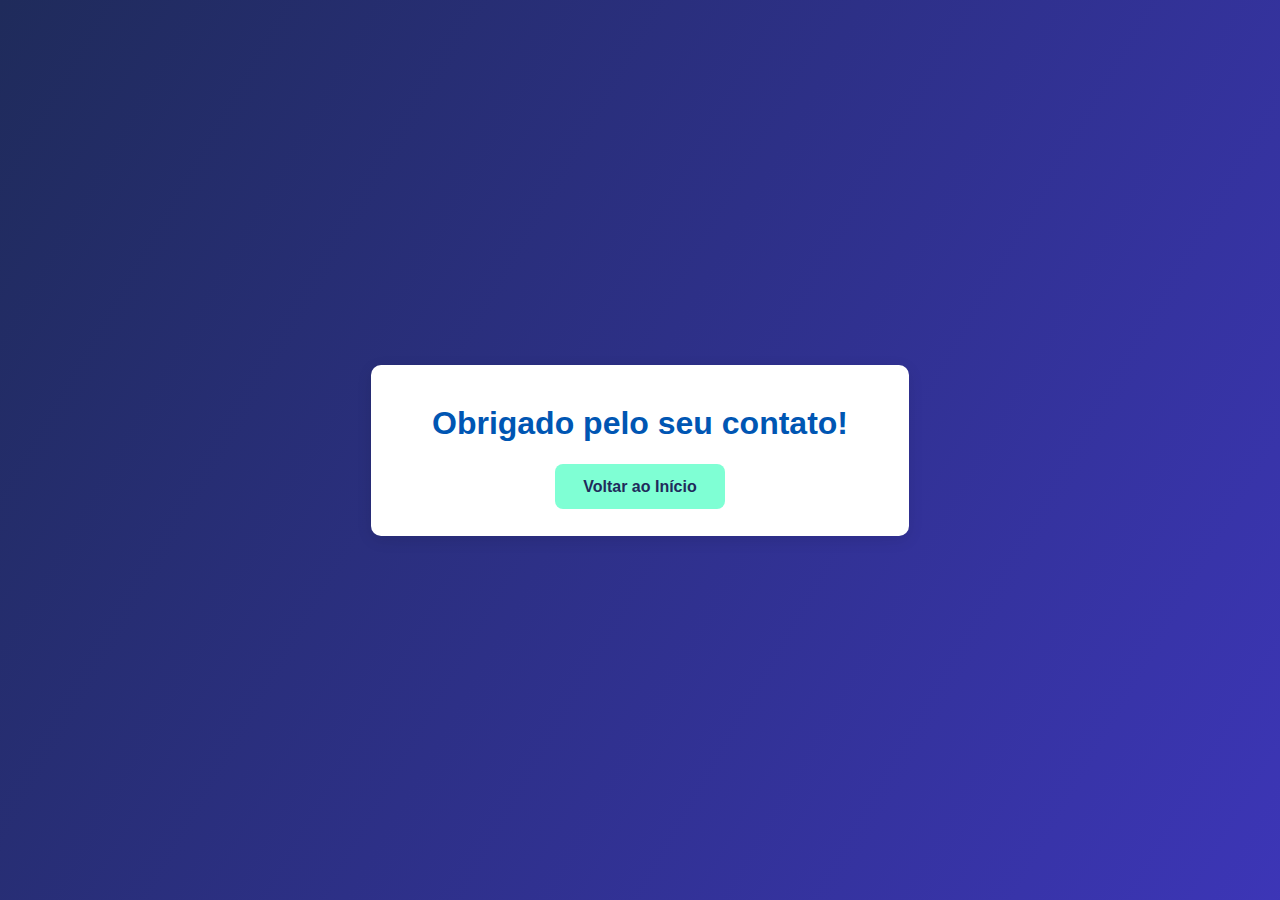
<file: obrigado.html>
<!DOCTYPE html>
<html lang="pt-BR">
<head>
    <meta charset="UTF-8">
    <title>Obrigado! - VitalCare</title>
    <link rel="stylesheet" href="style.css"> <style>
        /* Estilo simples para a página de obrigado */
        body { display: flex; justify-content: center; align-items: center; height: 100vh; text-align: center; }
        .thank-you-card { padding: 40px; background-color: #fff; border-radius: 10px; box-shadow: 0 4px 15px rgba(0,0,0,0.1); }
        .thank-you-card h1 { color: #0056b3; } /* Use a cor principal do seu projeto */
    </style>
</head>
<body>
    <div class="thank-you-card">
        <h1>Obrigado pelo seu contato!</h1>
        <p>Recebemos sua mensagem e entraremos em contato em breve.</p>
        <br>
        <a href="index.html" class="btn btn-primary">Voltar ao Início</a>
    </div>
</body>
</html>
</file>
<file: style.css>
* {
    margin: 0;
    padding: 0;
    box-sizing: border-box;
}

html {
    scroll-behavior: smooth;
}

body {
    /* GRADIENTE ANIMADO CONTÍNUO APLICADO DIRETAMENTE AO BODY */
    font-family: 'Poppins', sans-serif;
    color: #fff;
    overflow-x: hidden;
    min-height: 100vh;
    background-attachment: fixed; 

    /* GRADIENTE COM TONS DE AZUL MAIS VIVOS */
    background-image: linear-gradient(
        120deg, 
        #1f2b5b, /* Azul mais escuro, base */
        #4639d5, /* Azul vibrante médio */
        #0000CD, /* Azul mais claro e vivo */
        #4169E1  /* Azul brilhante */
    );
    background-size: 400% 400%; /* Essencial para a animação do gradiente */
    animation: gradient-animation 15s ease infinite; /* Animação contínua */
}

@keyframes gradient-animation {
    0% { background-position: 0% 50%; }
    50% { background-position: 100% 50%; }
    100% { background-position: 0% 50%; }
}

a {
    text-decoration: none;
    color: inherit;
}

ul {
    list-style: none;
}

header {
    position: sticky;
    top: 0;
    width: 100%;
    z-index: 1000;
    /* Torna o cabeçalho semi-transparente para mostrar o fundo animado */
    background-color: rgba(10, 25, 47, 0.85); /* Fundo semi-transparente do cabeçalho */
    backdrop-filter: blur(15px);
    border-bottom: 1px solid rgba(224, 225, 221, 0.1);
}

.navbar {
    display: flex;
    justify-content: space-between;
    align-items: center;
    padding: 25px 8%;
    height: 80px;
}

/* Garante que o hero e todas as seções sejam transparentes para o fundo animado */
.background-gradient,
.main-content-wrapper,
.problem-section,
.solution-section,
.resources-section,
.how-it-works-section,
.sus-levels-section,
.benefits-section,
.roadmap-section,
.contact-section {
    background-image: none !important; 
    background-color: transparent !important; 
    animation: none !important; 
    width: 100%;
    display: flex;
    flex-direction: column;
    justify-content: center;
    align-items: center;
    padding: 100px 4%; 
}

/* O .background-gradient inicial pode ser um wrapper para o main-content */
.background-gradient { 
    padding: 0 8%; 
    margin-top: -80px; 
    min-height: calc(100vh - 80px); 
}

.main-content-wrapper {
    padding-top: 80px; 
    min-height: 100vh; 
}

.logo {
    font-weight: 700;
    font-size: 24px;
    display: flex;
    align-items: center;
    gap: 10px;
}

.logo svg {
    width: 28px;
    height: 28px;
    color: #e0e1dd; /* Cor clara para a logo */
}

.nav-links {
    display: flex;
    gap: 25px;
}

.nav-links a {
    font-size: 15px;
    font-weight: 400;
    opacity: 0.8;
    transition: opacity 0.3s ease;
}

.nav-links a:hover {
    opacity: 1;
}

.cta-button {
    background-color: #993bc7; /* Cor clara para o CTA */
    color: #FFFFFF; /* Cor escura para o texto do CTA */
    padding: 12px 24px;
    border-radius: 8px;
    font-weight: 600;
    display: flex;
    align-items: center;
    gap: 8px;
    transition: transform 0.3s ease, box-shadow 0.3s ease;
}

.cta-button:hover {
    transform: translateY(-2px);
    box-shadow: 0 4px 15px rgba(0, 0, 0, 0.2);
    background-color: #993bc7; /* Azul mais vivo no hover */
}

.main-content {
    display: flex;
    justify-content: space-between;
    align-items: center;
    gap: 60px;
    padding: 60px 0;
    flex-grow: 1;
    width: 100%;
}

.hero-section {
    flex-basis: 45%;
    max-width: 550px;
    text-align: left;
}

.hero-section h1 {
    font-size: 48px;
    font-weight: 700;
    line-height: 1.2;
    margin-bottom: 20px;
}

.hero-section > p {
    font-size: 16px;
    line-height: 1.6;
    opacity: 0.9;
    margin-bottom: 30px;
}

.hero-buttons {
    display: flex;
    gap: 15px;
    margin-bottom: 25px;
}

.btn {
    padding: 14px 28px;
    border-radius: 8px;
    font-weight: 600;
    transition: all 0.3s ease;
    border: none;
    cursor: pointer;
}

.btn-primary {
    background-color: #7FFFD4; /* Cor clara para o botão primário */
    color: #1f2b5b; /* Cor escura para o texto */
}
.btn-primary:hover {
    background-color: #A3D8F5; /* Azul mais vivo no hover */
    transform: translateY(-2px);
}

.btn-secondary {
    background-color: transparent;
    color: #fff;
    border: 1px solid rgba(255, 255, 255, 0.5);
}
.btn-secondary:hover {
    background-color: rgba(163, 216, 245, 0.2); /* Um toque de azul vivo translúcido */
    border-color: #A3D8F5; /* Borda com azul vivo */
}

.tech-note {
    font-size: 14px;
    opacity: 0.7;
}

.team-section {
    flex-basis: 50%;
}

.team-card {
    background-color: rgba(42, 82, 133, 0.15); /* Azul com transparência para o card */
    backdrop-filter: blur(10px);
    border-radius: 20px;
    padding: 30px;
    border: 1px solid rgba(224, 225, 221, 0.2);
}

.team-header {
    display: flex;
    align-items: center;
    gap: 15px;
    margin-bottom: 25px;
}

.team-header h2 {
    font-size: 20px;
    font-weight: 600;
}

.team-members {
    display: flex;
    justify-content: space-between;
    gap: 20px;
    margin-bottom: 30px;
}

.member {
    text-align: center;
    flex: 1;
}

.member-avatar {
    width: 90px;
    height: 90px;
    border-radius: 12px;
    margin: 0 auto 15px;
    overflow: hidden;
}

.member-avatar img {
    width: 100%;
    height: 100%;
    object-fit: cover;
}

.member h3 {
    font-size: 16px;
    font-weight: 600;
    margin-bottom: 5px;
}

.member p {
    font-size: 13px;
    line-height: 1.5;
    opacity: 0.8;
}

.mentors-button {
    display: block;
    width: 100%;
    background-color: #7FFFD4; /* Cor clara para o botão de Orientadores */
    color: #1f2b5b;
    text-align: center;
    padding: 15px;
    border-radius: 10px;
    font-weight: 600;
    font-size: 16px;
    margin-bottom: 15px;
    transition: background-color 0.3s ease;
}
.mentors-button:hover {
    background-color: #A3D8F5; /* Azul mais vivo no hover */
}

.mentors-note {
    text-align: center;
    font-size: 12px;
    opacity: 0.7;
}

.problem-content {
    max-width: 800px;
}

.problem-content h2 {
    font-size: 40px;
    font-weight: 700;
    margin-bottom: 20px;
}

.problem-content p {
    font-size: 18px;
    line-height: 1.7;
    opacity: 0.9;
}

.solution-content, .resources-content, .how-it-works-content, .sus-levels-content, .benefits-content, .roadmap-content {
    text-align: center;
    margin-bottom: 60px;
    width: 100%;
}

.solution-content h2, .resources-content h2, .how-it-works-content h2, .sus-levels-content h2, .benefits-content h2, .roadmap-content h2 {
    font-size: 40px;
    font-weight: 700;
}

.solution-content p {
    font-size: 18px;
    line-height: 1.7;
    opacity: 0.9;
    max-width: 800px;
    margin-left: auto;
    margin-right: auto;
}

.feature-cards, .resource-cards, .step-cards, .level-cards, .benefit-cards, .roadmap-cards {
    display: flex;
    justify-content: center;
    align-items: stretch;
    gap: 30px;
    width: 100%;
    max-width: 1200px;
    flex-wrap: wrap;
}

.feature-card, .resource-card, .step-card, .level-card, .benefit-card, .roadmap-card {
    background-color: rgba(42, 82, 133, 0.15); /* Azul com transparência para os cards */
    backdrop-filter: blur(10px);
    border: 1px solid rgba(224, 225, 221, 0.2);
    border-radius: 20px;
    padding: 30px;
    text-align: left;
}

.feature-card, .level-card, .benefit-card {
    flex-basis: 300px;
    flex-grow: 1;
    max-width: 350px;
}

.resource-card, .roadmap-card {
    flex-basis: 250px;
    flex-grow: 1;
    max-width: 280px;
}

.step-card {
    flex-basis: 220px;
    flex-grow: 1;
    max-width: 260px;
}

.feature-card svg, .resource-card svg, .level-card svg {
    width: 28px;
    height: 28px;
    margin-bottom: 20px;
    color: #993bc7; /* Azul vivo para os ícones */
}

.feature-card h3, .resource-card h3, .step-card h3, .level-card h3, .benefit-card h3, .roadmap-card h3 {
    font-size: 18px;
    margin-bottom: 15px;
    font-weight: 700;
}

.feature-card p, .resource-card p, .step-card p, .level-card p, .benefit-card p {
    font-size: 15px;
    line-height: 1.6;
    opacity: 0.8;
}

.step-number {
    font-size: 32px;
    font-weight: 700;
    opacity: 0.5;
    margin-bottom: 20px;
    display: block;
}

.roadmap-card h3 {
    margin-bottom: 25px;
}

.roadmap-card ul {
    list-style: none;
}

.roadmap-card ul li {
    font-size: 15px;
    line-height: 1.8;
    opacity: 0.8;
    padding-left: 20px;
    position: relative;
}

.roadmap-card ul li::before {
    content: '•';
    position: absolute;
    left: 0;
    color: #993bc7; /* Azul vivo para os marcadores de lista */
}

.roadmap-card ul li:not(:last-child) {
    margin-bottom: 10px;
}

.contact-section h2 {
    font-size: 40px;
    font-weight: 700;
    margin-bottom: 15px;
}

.contact-section > p {
    font-size: 18px;
    opacity: 0.9;
    margin-bottom: 40px;
    max-width: 600px;
}

.contact-form {
    width: 100%;
    max-width: 600px;
    background-color: rgba(42, 82, 133, 0.15); /* Azul com transparência para o formulário */
    backdrop-filter: blur(10px);
    border: 1px solid rgba(224, 225, 221, 0.2);
    border-radius: 20px;
    padding: 40px;
    display: flex;
    flex-direction: column;
    gap: 20px;
}

.contact-form input, .contact-form textarea {
    width: 100%;
    background: rgba(10, 25, 47, 0.5); /* Fundo dos campos escuro semi-transparente */
    border: 1px solid rgba(224, 225, 221, 0.2);
    border-radius: 10px;
    padding: 15px;
    font-family: 'Poppins', sans-serif;
    font-size: 16px;
    color: #fff;
}

.contact-form input::placeholder, .contact-form textarea::placeholder {
    color: rgba(255, 255, 255, 0.6);
}

.contact-form textarea {
    resize: vertical;
}

.btn-submit {
    background-color: #993bc7; /* Cor clara para o botão de submit */
    color: #0A192F;
    font-size: 16px;
    padding: 15px;
}
.btn-submit:hover {
    background-color: #A3D8F5; /* Azul vivo no hover */
    transform: translateY(-2px);
}

.email-link {
    margin-top: 30px;
    font-size: 16px;
    opacity: 0.8;
}

.email-link a {
    font-weight: 600;
    text-decoration: underline;
}

.copyright {
    margin-top: 60px;
    font-size: 14px;
    opacity: 0.6;
}

@media (max-width: 1200px) {
    .navbar {
        padding: 25px 4%;
    }
    .background-gradient {
        padding: 0 4%;
        margin-top: -80px;
    }
}

@media (max-width: 992px) {
    .nav-links {
        display: none; 
    }
    .main-content {
        flex-direction: column;
        text-align: center;
        padding: 40px 0;
    }
    .hero-section {
        max-width: 100%;
    }
    .hero-buttons {
        justify-content: center;
    }
}

@media (max-width: 576px) {
    .hero-section h1 {
        font-size: 36px;
    }
    .team-members {
        flex-direction: column;
        gap: 30px;
    }
    .member-avatar {
        width: 100px;
        height: 100px;
    }
    .problem-content h2,
    .solution-content h2,
    .resources-content h2,
    .how-it-works-content h2,
    .sus-levels-content h2,
    .benefits-content h2,
    .roadmap-content h2,
    .contact-section h2 {
        font-size: 32px;
    }
    .problem-content p,
    .solution-content p {
        font-size: 16px;
    }
    .feature-card, .resource-card, .step-card, .level-card, .benefit-card, .roadmap-card {
        text-align: center;
    }
    .roadmap-card ul li {
        padding-left: 0;
    }
    .roadmap-card ul li::before {
        display: none;
    }
    .contact-form {
        padding: 30px;
    }
}
.team-card {
    /* Garante que o conteúdo que desliza não afete o layout */
    position: relative;
}

.team-slider-wrapper {
    /* A 'janela' por onde veremos o conteúdo. Esconde o que estiver fora. */
    overflow: hidden;
    width: 100%;
}

.team-slider-container {
    /* Contêiner flexível com o dobro da largura para abrigar os dois slides */
    display: flex;
    width: 200%; 
    /* Animação suave ao mover */
    transition: transform 0.6s ease-in-out;
}

.team-members, .team-mentors {
    /* Cada slide ocupa exatamente metade do contêiner (100% da área visível) */
    width: 50%;
    display: flex;
    justify-content: space-around;
    align-items: flex-start; /* Alinha os cards na parte superior */
    padding: 20px 0;
    gap: 15px; /* Espaçamento entre os cards */
}

/* Classe que será adicionada/removida via JavaScript */
.team-slider-container.show-mentors {
    /* Desloca o contêiner para a esquerda em 50%, revelando o segundo slide */
    transform: translateX(-50%);
}

.mentors-button {
    /* Estilização básica para o botão parecer com o link anterior */
    cursor: pointer;
    border: none;
    background-color: #7FFFD4; /* Cor de exemplo */
    padding: 10px 20px;
    border-radius: 5px;
    font-weight: 600;
    margin-top: 15px;
}

.mentors-button:hover {
    background-color: #7FFFD4; /* Cor de exemplo */
}
</file>
